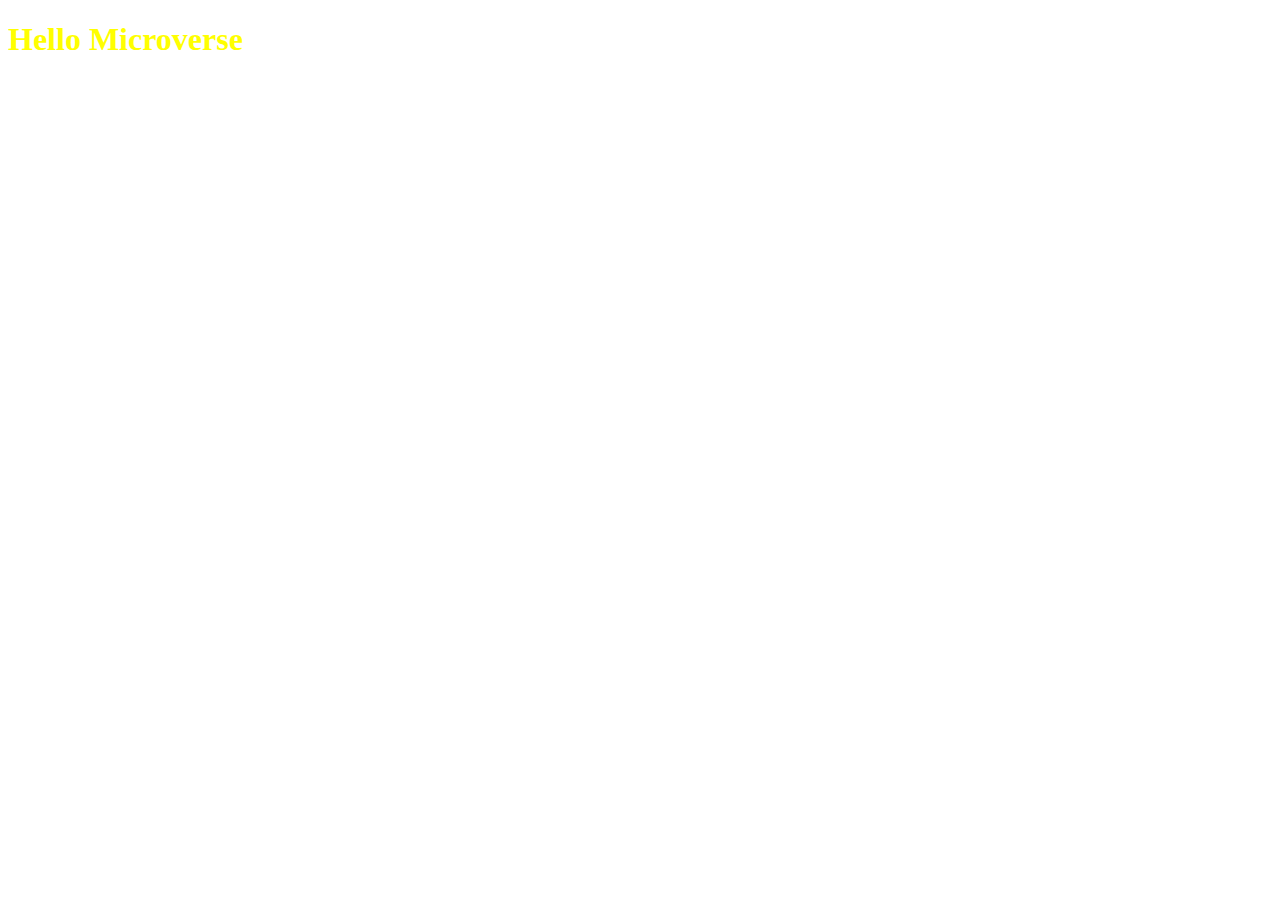
<file: index.html>
<!DOCTYPE html>
<html lang="en">
<head>
    <meta charset="UTF-8">
    <meta http-equiv="X-UA-Compatible" content="IE=edge">
    <meta name="viewport" content="width=device-width, initial-scale=1.0">
    <link rel="stylesheet" href="A.css">
    <title>"First exercises"</title>
</head>
<body>
    <h1 class="main">Hello Microverse</h1>
</body>
</html>
</file>
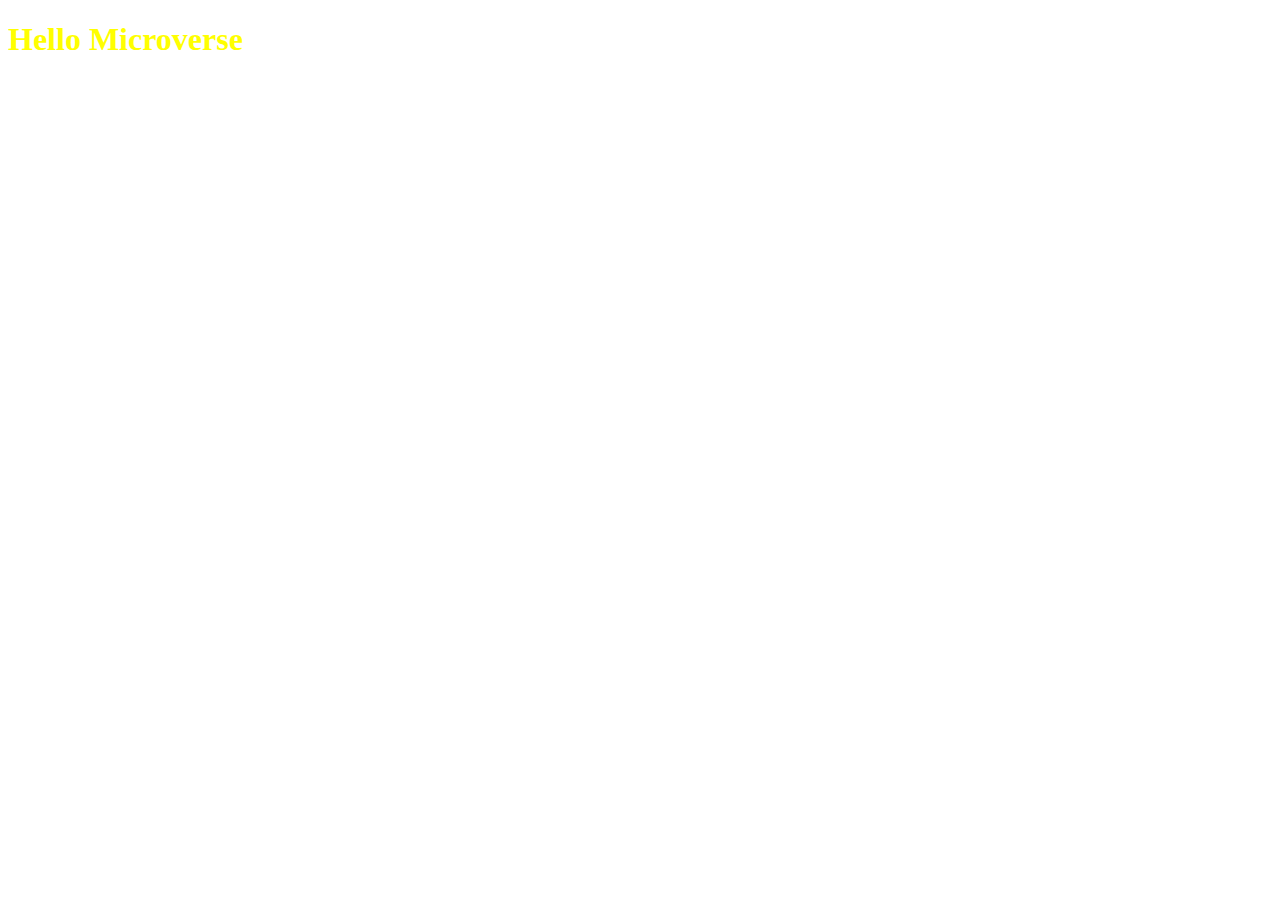
<file: A.html>
<!DOCTYPE html>
<html lang="en">
<head>
    <meta charset="UTF-8">
    <meta http-equiv="X-UA-Compatible" content="IE=edge">
    <meta name="viewport" content="width=device-width, initial-scale=1.0">
    <link rel="stylesheet" href="A.css">
    <title>"First exercises"</title>
</head>
<body>
    <h1>Hello Microverse</h1>
</body>
</html>
</file>
<file: A.css>
h1 {
  color:yellow;
}
</file>
